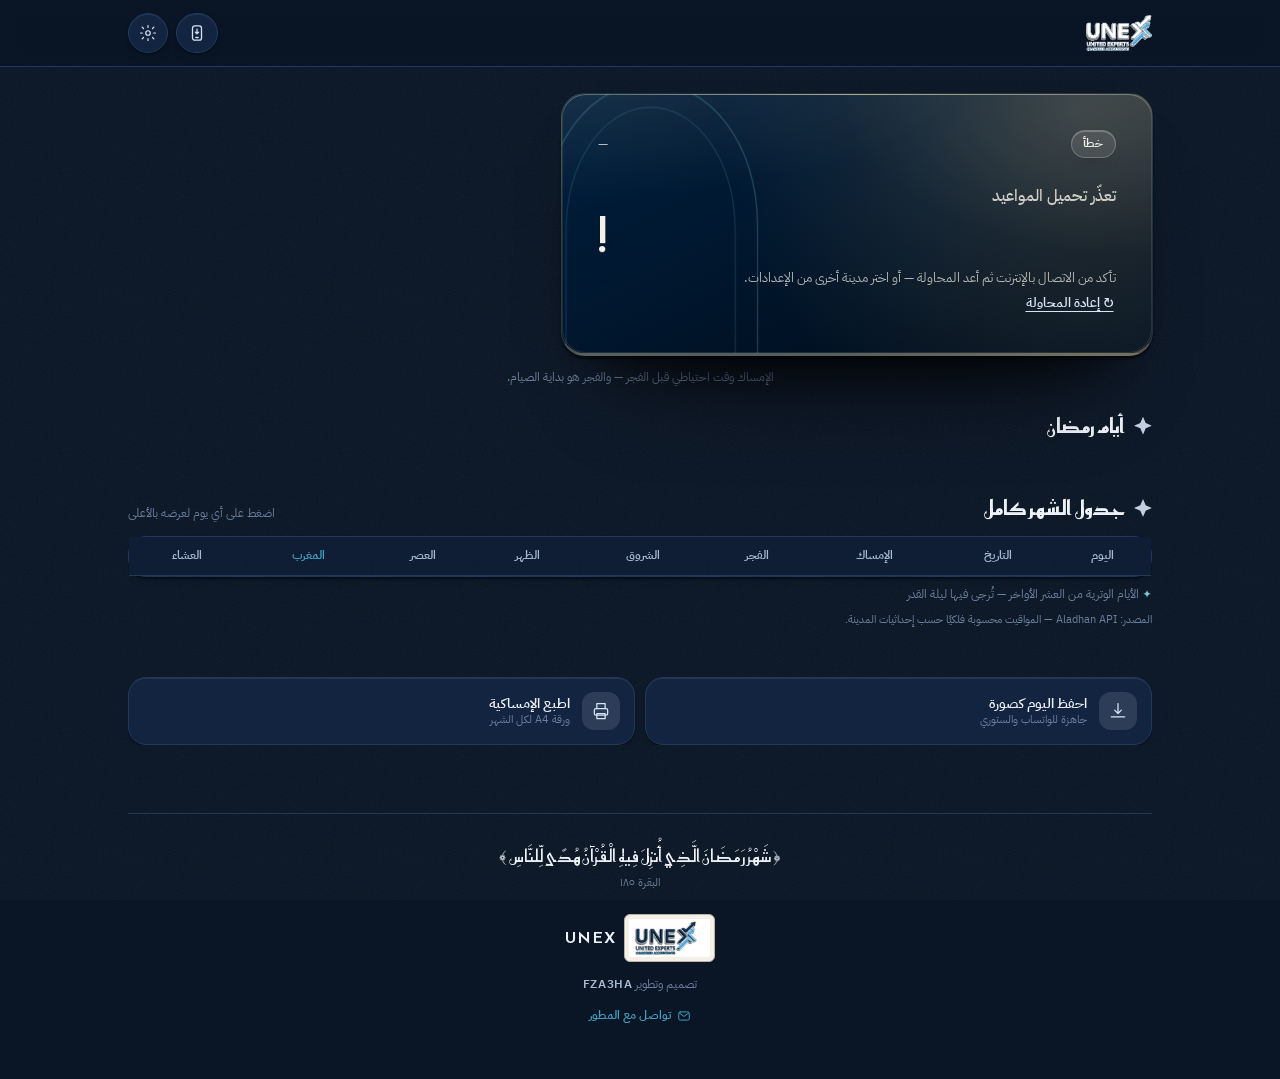
<file: index.html>
<!doctype html><html lang="ar" dir="rtl" data-theme="night"><head><meta charset="utf-8" /><meta name="viewport" content="width=device-width, initial-scale=1, viewport-fit=cover" /><title>إمساكية رمضان ١٤٤٨هـ — UNEX</title><meta name="description" content="إمساكية رمضان ١٤٤٨هـ من UNEX (الخبراء المتحدون) — مواقيت الصلاة والإمساك والإفطار وعدّاد الصيام." /><meta name="theme-color" content="#000F1F" /><meta property="og:title" content="إمساكية رمضان ١٤٤٨هـ — UNEX" /><meta property="og:description" content="إمساكية رمضان ١٤٤٨هـ — مواقيت الصلاة والإمساك والإفطار." /><meta property="og:type" content="website" /><link rel="icon" href="assets/img/icon.png?v=16" /><link rel="apple-touch-icon" href="assets/img/icon.png?v=16" /><link rel="preload" as="image" href="assets/img/qr.png" /><link rel="manifest" href="manifest.webmanifest" /><link rel="preconnect" href="https://fonts.googleapis.com" /><link rel="preconnect" href="https://fonts.gstatic.com" crossorigin /><link href="https://fonts.googleapis.com/css2?family=Reem+Kufi:wght@400;500;600;700&family=IBM+Plex+Sans+Arabic:wght@300;400;500;600;700&display=swap" rel="stylesheet" /><link rel="stylesheet" href="assets/css/style.css?v=16" /><style id="brand-override">:root{--solid:#002040;--solid-deep:#000F1F;--solid-text:#F5F1E8;--hero-a:#002040;--hero-b:#000F1F;--hero-text:#F5F1E8}.brand-logo,.brand-logo html[data-theme=night],html[data-theme=night] .brand-logo{width:auto;height:36px;border-radius:0;background:transparent;border:none;box-shadow:none;overflow:visible;padding:0;flex:none}.brand-logo img{width:auto;height:100%;object-fit:contain;background:transparent;border:none}.foot-brand img{width:auto;height:48px;border-radius:6px;background:#ffffff;border:1px solid var(--line);object-fit:contain;padding:4px}.brand-txt{display:none}html[data-theme="night"]{--paper:#0A1525;--paper-2:#0F1E35;--card:#132440;--ink:#EEF2F8;--ink-2:#A8B8D0;--ink-3:#6B7F9E;--line:#1E3A5F;--line-2:#162D4D;--brand:#D8E4F5;--brand-deep:#0A1525;--accent:#40A0C0;--solid:#D8E4F5;--solid-deep:#B8CCE8;--solid-text:#0A1525;--hero-a:#002040;--hero-b:#000F1F}@media print{.ps-brand img{background:#0A1F3D;padding:4px;border-color:#0A1F3D}}</style></head><body><svg class="sprite" aria-hidden="true" focusable="false"><defs><symbol id="i-cup" viewBox="0 0 24 24"><path d="M4 8h13v6a5 5 0 0 1-5 5H9a5 5 0 0 1-5-5V8Z"/><path d="M17 9h1.5a2.5 2.5 0 0 1 0 5H17"/><path d="M6 21h10"/></symbol><symbol id="i-fajr" viewBox="0 0 24 24"><path d="M3 18h18"/><path d="M7 18a5 5 0 0 1 10 0"/><path d="M12 4v3M5.6 7.6l2 2M18.4 7.6l-2 2"/></symbol><symbol id="i-sunrise" viewBox="0 0 24 24"><path d="M3 19h18"/><path d="M8 19a4 4 0 0 1 8 0"/><path d="M12 3v4m0 0-2-2m2 2 2-2"/><path d="M4.5 9.5 6 11m13.5-1.5L18 11"/></symbol><symbol id="i-sun" viewBox="0 0 24 24"><circle cx="12" cy="12" r="4"/><path d="M12 2v2m0 16v2M2 12h2m16 0h2M4.9 4.9l1.4 1.4m11.4 11.4 1.4 1.4M4.9 19.1l1.4-1.4M17.7 6.3l1.4-1.4"/></symbol><symbol id="i-asr" viewBox="0 0 24 24"><circle cx="10" cy="11" r="4"/><path d="M10 2v2m0 14v2M2 11h2m12 0h2M4.2 5.2l1.4 1.4m8.8 8.8 1.4 1.4M4.2 16.8l1.4-1.4m8.8-8.8 1.4-1.4"/><path d="M14 21h7"/></symbol><symbol id="i-sunset" viewBox="0 0 24 24"><path d="M3 19h18"/><path d="M8 19a4 4 0 0 1 8 0"/><path d="M12 10V5m0 5-2-2m2 2 2-2"/><path d="M4.5 13.5 6 12m13.5 1.5L18 12"/></symbol><symbol id="i-moon" viewBox="0 0 24 24"><path d="M20 14.2A8 8 0 0 1 9.8 4 8.2 8.2 0 1 0 20 14.2Z"/><path d="M16 5.5 17 3l1 2.5L20.5 6 18 7l-1 2.5L16 7l-2.5-1Z"/></symbol><symbol id="i-pin" viewBox="0 0 24 24"><path d="M12 21s7-5.7 7-11a7 7 0 1 0-14 0c0 5.3 7 11 7 11Z"/><circle cx="12" cy="10" r="2.6"/></symbol><symbol id="i-bell" viewBox="0 0 24 24"><path d="M18 16v-5a6 6 0 1 0-12 0v5l-1.5 2h15L18 16Z"/><path d="M10 20a2 2 0 0 0 4 0"/></symbol><symbol id="i-bell-off" viewBox="0 0 24 24"><path d="M18 16v-5a6 6 0 0 0-9.2-5.1M6 9.5V11v5l-1.5 2h13"/><path d="M10 20a2 2 0 0 0 4 0"/><path d="M3 3l18 18"/></symbol><symbol id="i-moon-o" viewBox="0 0 24 24"><path d="M20 14.2A8 8 0 0 1 9.8 4 8.2 8.2 0 1 0 20 14.2Z"/></symbol><symbol id="i-sun-o" viewBox="0 0 24 24"><circle cx="12" cy="12" r="4"/><path d="M12 2v2m0 16v2M2 12h2m16 0h2M4.9 4.9l1.4 1.4m11.4 11.4 1.4 1.4M4.9 19.1l1.4-1.4M17.7 6.3l1.4-1.4"/></symbol><symbol id="i-share" viewBox="0 0 24 24"><path d="M12 16V4m0 0L8 8m4-4 4 4"/><path d="M5 14v5a1 1 0 0 0 1 1h12a1 1 0 0 0 1-1v-5"/></symbol><symbol id="i-print" viewBox="0 0 24 24"><path d="M7 9V3h10v6"/><rect x="4" y="9" width="16" height="8" rx="2"/><path d="M7 15h10v6H7z"/></symbol><symbol id="i-download" viewBox="0 0 24 24"><path d="M12 3v12m0 0-4-4m4 4 4-4"/><path d="M4 19h16"/></symbol><symbol id="i-search" viewBox="0 0 24 24"><circle cx="11" cy="11" r="7"/><path d="m16.5 16.5 4 4"/></symbol><symbol id="i-locate" viewBox="0 0 24 24"><circle cx="12" cy="12" r="7"/><circle cx="12" cy="12" r="2.4"/><path d="M12 2v3m0 14v3M2 12h3m14 0h3"/></symbol><symbol id="i-close" viewBox="0 0 24 24"><path d="M6 6l12 12M18 6 6 18"/></symbol><symbol id="i-star8" viewBox="0 0 24 24"><path d="M12 2l2.6 4.4L19.5 5l.6 5 4.9.6-3.5 3.9 3.5 3.9-4.9.6-.6 5-4.9-1.4L12 22l-2.6-4.4L4.5 19l-.6-5L-1 13.4"/></symbol><symbol id="i-calendar" viewBox="0 0 24 24"><rect x="3" y="5" width="18" height="16" rx="2"/><path d="M3 10h18M8 3v4m8-4v4"/></symbol><symbol id="i-clock" viewBox="0 0 24 24"><circle cx="12" cy="12" r="9"/><path d="M12 7.5V12l3 2"/></symbol><symbol id="i-wa" viewBox="0 0 24 24"><path d="M20 11.6A8 8 0 0 1 8.2 19L4 20l1.1-4.1A8 8 0 1 1 20 11.6Z"/><path d="M9.2 8.6c0 3.4 2.8 6.2 6.2 6.2l.9-1.8-2.1-1-.8.9a5.3 5.3 0 0 1-2.3-2.3l.9-.8-1-2.1Z"/></symbol><symbol id="i-site" viewBox="0 0 24 24"><circle cx="12" cy="12" r="9"/><path d="M3 12h18M12 3c2.6 2.6 3.9 5.7 3.9 9S14.6 18.4 12 21c-2.6-2.6-3.9-5.7-3.9-9S9.4 5.6 12 3Z"/></symbol><symbol id="i-yt" viewBox="0 0 24 24"><rect x="2.5" y="6" width="19" height="12" rx="3.5"/><path d="M10 9.5l5 2.5-5 2.5V9.5z" style="fill:currentColor;stroke:none"/></symbol><symbol id="i-mail" viewBox="0 0 24 24"><rect x="3" y="5" width="18" height="14" rx="2.6"/><path d="m4.2 7 7.8 5.8L19.8 7"/></symbol><symbol id="i-fb" viewBox="0 0 24 24"><path d="M14 8h2.5V5H14a3.5 3.5 0 0 0-3.5 3.5V11H8v3h2.5v6H14v-6h2.4l.5-3H14V8.6c0-.4.2-.6.6-.6Z"/></symbol><symbol id="i-ig" viewBox="0 0 24 24"><rect x="3.5" y="3.5" width="17" height="17" rx="5"/><circle cx="12" cy="12" r="3.8"/><circle cx="17.2" cy="6.8" r=".8"/></symbol><symbol id="i-tt" viewBox="0 0 24 24"><path d="M14 4v10.4a3.4 3.4 0 1 1-3.4-3.4"/><path d="M14 4c.3 2.4 2 4.1 4.4 4.3"/></symbol><symbol id="i-gear" viewBox="0 0 24 24"><circle cx="12" cy="12" r="3" fill="none" stroke="currentColor" stroke-width="1.6"/><path d="M12 2v2.5M12 19.5V22M4.2 4.2l1.8 1.8M18 18l1.8 1.8M2 12h2.5M19.5 12H22M4.2 19.8l1.8-1.8M18 6l1.8-1.8" stroke="currentColor" stroke-width="1.6" stroke-linecap="round"/></symbol><symbol id="i-install" viewBox="0 0 24 24"><rect x="6" y="2.5" width="12" height="19" rx="3"/><path d="M12 7v6m0 0-2.2-2.2M12 13l2.2-2.2"/><path d="M10.5 18h3"/></symbol><symbol id="i-stop" viewBox="0 0 24 24"><rect x="6.5" y="6.5" width="11" height="11" rx="2.4"/></symbol><symbol id="i-sparkle" viewBox="0 0 24 24"><path d="M12 3l1.8 5.2L19 10l-5.2 1.8L12 17l-1.8-5.2L5 10l5.2-1.8L12 3Z"/><path d="M18.5 15.5l.9 2.1 2.1.9-2.1.9-.9 2.1-.9-2.1-2.1-.9 2.1-.9.9-2.1Z"/></symbol><symbol id="i-volume" viewBox="0 0 24 24"><path d="M4 9.5v5h3l4 3.5v-12L7 9.5H4Z"/><path d="M15 8.5a5 5 0 0 1 0 7M17.5 6a8.5 8.5 0 0 1 0 12"/></symbol><symbol id="i-mic" viewBox="0 0 24 24"><rect x="9" y="2.5" width="6" height="11" rx="3"/><path d="M5.5 11.5a6.5 6.5 0 0 0 13 0M12 18v3.5M9 21.5h6"/></symbol><symbol id="i-check" viewBox="0 0 24 24"><path d="m4.5 12.5 5 5 10-11"/></symbol><symbol id="i-moon-star" viewBox="0 0 24 24"><path d="M17.5 15.2A7 7 0 0 1 8.8 6.5 7 7 0 1 0 17.5 15.2Z"/><path d="M16 4.6l.8 2.1 2.1.8-2.1.8L16 10.4l-.8-2.1-2.1-.8 2.1-.8L16 4.6Z"/></symbol><symbol id="i-chev" viewBox="0 0 24 24"><path d="m15 5-7 7 7 7"/></symbol></defs></svg><header class="topbar"><div class="wrap topbar-in"><a class="brand" href="./" aria-label="الرئيسية"><span class="brand-logo"><img src="assets/img/logo.png" alt="" width="48" height="48" /></span><span class="brand-txt"><strong id="brandName">FZA3HA</strong><em id="brandTag">إمساكية رمضان ١٤٤٨</em></span></a><div class="topbar-actions"><button class="ipill" id="installTop" type="button" title="تنزيل التطبيق" aria-label="تنزيل التطبيق" hidden><svg class="i"><use href="#i-install" /></svg><span class="ipill-txt">تنزيل التطبيق</span></button><button class="icobtn" id="setBtn" type="button" title="الإعدادات" aria-label="الإعدادات" aria-haspopup="dialog" aria-controls="setModal"><svg class="i"><use href="#i-gear" /></svg></button></div></div></header><main class="wrap" id="main"><section class="hero" id="today" aria-labelledby="heroLabel" data-tilt="3"><div class="hero-deco" aria-hidden="true"><svg viewBox="0 0 240 340" fill="none" stroke="currentColor" stroke-width="1.2"><path d="M24 340V168C24 94 67 40 120 40s96 54 96 128v172" /><path d="M44 340V174c0-64 34-112 76-112s76 48 76 112v166" opacity=".6" /><path d="M120 40V12M108 18l12-6 12 6" opacity=".8" /></svg></div><div class="hero-head"><span class="hero-pill" id="heroPill">اليوم</span><time class="hero-date" id="heroDate">—</time></div><div class="hero-body"><p class="hero-label" id="heroLabel">جاري تحميل المواعيد…</p><p class="hero-clock" id="heroClock" dir="ltr">--:--:--</p><p class="hero-sub" id="heroSub"></p></div><div class="daybar" id="dayBar" hidden><div class="daybar-line"><span class="daybar-fill" id="barFill"></span><span class="daybar-dot" id="barDot"></span><div class="daybar-ticks" id="barTicks"></div></div><div class="daybar-labels" id="barLabels"></div></div></section><section class="tiles" id="tiles" aria-label="مواعيد الصلاة"></section><p class="tiles-note" id="tilesNote">الإمساك وقت احتياطي قبل الفجر — والفجر هو بداية الصيام.</p><section class="block" id="stripSec" aria-labelledby="stripTitle"><div class="sec-head"><h2 id="stripTitle">أيام رمضان</h2><span class="hint" id="stripDays"></span><button class="linkbtn" id="todayBtn" type="button" hidden>↩ رجوع لليوم</button></div><div class="strip" id="strip" role="tablist" aria-label="اختيار اليوم"></div></section><section class="ten" id="tenNights" hidden aria-labelledby="tenTitle"><div class="ten-glow" aria-hidden="true"></div><div class="ten-head"><span class="ten-badge"><svg class="i"><use href="#i-moon-star" /></svg></span><h2 id="tenTitle">العشر الأواخر</h2><span class="ten-tag">ليلة القدر</span></div><p class="ten-sub" id="tenSub">اغتنم العشر الأواخر — والتمس ليلة القدر في الليالي الوترية</p><div class="ten-nights" id="tenNightsList"></div></section><section class="block" id="monthSec" aria-labelledby="monthTitle"><div class="sec-head"><h2 id="monthTitle">جدول الشهر كامل</h2><span class="hint" id="monthHint">اضغط على أي يوم لعرضه بالأعلى</span></div><div class="tablewrap"><table class="month"><thead><tr><th scope="col">اليوم</th><th scope="col">التاريخ</th><th scope="col">الإمساك</th><th scope="col">الفجر</th><th scope="col" class="opt">الشروق</th><th scope="col" class="opt">الظهر</th><th scope="col" class="opt">العصر</th><th scope="col" class="now">المغرب</th><th scope="col" class="opt">العشاء</th></tr></thead><tbody id="monthBody"></tbody></table></div><p class="table-note"><span>✦</span> الأيام الوترية من العشر الأواخر — تُرجى فيها ليلة القدر</p><p class="table-note table-src" id="tableSource">المصدر: Aladhan API — المواقيت محسوبة فلكيًا حسب إحداثيات المدينة.</p></section><section class="eid" id="eidSec" hidden data-tilt="2.5" role="button" tabindex="0" aria-label="بطاقة العيد — اضغط للاحتفال"><div class="eid-glow" aria-hidden="true"></div><div class="eid-mark" aria-hidden="true">☾</div><span class="eid-badge">تاريخ تقديري</span><h2>عيد الفطر المبارك</h2><p class="eid-sub">تقبّل الله منا ومنكم صالح الأعمال</p><p class="eid-time">صلاة العيد <b id="eidTime">—</b><small id="eidDate">—</small></p><p class="eid-note" id="eidNote">الموعد تقديري بالحساب الفلكي حتى يُعلن رسميًا برؤية الهلال.</p><span class="eid-hint"><svg class="i"><use href="#i-sparkle" /></svg> اضغط للاحتفال</span></section><section class="tools"><button class="tool" id="shareBtn" type="button" data-tilt="4"><svg class="i"><use href="#i-download" /></svg><span><b>احفظ اليوم كصورة</b><small>جاهزة للواتساب والستوري</small></span></button><button class="tool" id="printBtn" type="button" data-tilt="4"><svg class="i"><use href="#i-print" /></svg><span><b>اطبع الإمساكية</b><small>ورقة A4 لكل الشهر</small></span></button></section><footer class="foot"><p class="verse" id="verse">﴿ شَهْرُ رَمَضَانَ الَّذِي أُنزِلَ فِيهِ الْقُرْآنُ هُدًى لِّلنَّاسِ ﴾</p><p class="verse-ref" id="verseRef">البقرة ١٨٥</p><div class="foot-links" id="footLinks"></div><p class="foot-brand"><img src="assets/img/logo-circle.png" alt="" width="26" height="26" /><span id="footBrand">FZA3HA</span></p><p class="foot-credit" id="footCredit"></p></footer></main><div class="modal" id="cityModal" hidden><div class="modal-card" role="dialog" aria-modal="true" aria-labelledby="cityTitle"><div class="modal-head"><h3 id="cityTitle">اختر المدينة</h3><button class="icobtn" id="cityClose" type="button" aria-label="إغلاق"><svg class="i"><use href="#i-close" /></svg></button></div><div class="searchbox"><svg class="i"><use href="#i-search" /></svg><input id="citySearch" type="search" placeholder="ابحث بالعربي أو الإنجليزي…" autocomplete="off" /></div><button class="geo" id="geoBtn" type="button"><svg class="i"><use href="#i-locate" /></svg> استخدم موقعي الحالي</button><div class="citylist" id="cityList"></div></div></div><div class="modal" id="setModal" hidden><div class="modal-card set-card" role="dialog" aria-modal="true" aria-labelledby="setTitle"><div class="modal-head"><h3 id="setTitle">الإعدادات</h3><button class="icobtn" id="setClose" type="button" aria-label="إغلاق"><svg class="i"><use href="#i-close" /></svg></button></div><div class="set-body"><section class="set-sec"><h4>المنطقة والمواعيد</h4><button class="set-row set-link" id="setCity" type="button"><svg class="i"><use href="#i-pin" /></svg><span class="set-label"><b>المدينة</b><small id="setCityName">القاهرة</small></span><svg class="i set-go"><use href="#i-chev" /></svg></button><button class="set-row set-link" id="setGeo" type="button"><svg class="i"><use href="#i-locate" /></svg><span class="set-label"><b>استخدم موقعي الحالي</b><small id="setGeoState">لتحديد المدينة تلقائياً</small></span><svg class="i set-go"><use href="#i-chev" /></svg></button></section><section class="set-sec" id="setSourceSec"><h4>مصدر المواقيت وطريقة الحساب</h4><div class="set-row"><svg class="i"><use href="#i-calendar" /></svg><span class="set-label"><b id="setMethod">طريقة الحساب</b><small id="setSource">Aladhan API</small></span></div><p class="set-note" id="setSourceNote">المواقيت محسوبة فلكيًا حسب إحداثيات المدينة وطريقة الحساب الرسمية للدولة.</p><p class="set-note" id="setImsakNote">الإمساك وقت احتياطي قبل الفجر — والفجر هو بداية الصيام.</p></section><section class="set-sec" id="setNotifSec"><h4>الإشعارات</h4><div class="set-row"><svg class="i"><use href="#i-bell" /></svg><span class="set-label"><b>تنبيهات الإمساك والمغرب</b><small id="setNotifState">غير مفعّلة</small></span><button class="switch" id="setNotif" type="button" role="switch" aria-checked="false" aria-label="تفعيل الإشعارات"><i></i></button></div><button class="set-test" id="setNotifTest" type="button"><svg class="i"><use href="#i-bell" /></svg><span>إرسال إشعار تجريبي</span></button><p class="set-note">الإشعارات تعمل والتطبيق مفتوح أو في تبويب خلفي. المتصفح لا يسمح بها بعد إغلاق التطبيق تمامًا.</p></section><section class="set-sec" id="setAdhanSec"><h4>الأذان</h4><div class="set-row"><svg class="i"><use href="#i-volume" /></svg><span class="set-label"><b>تشغيل الأذان</b><small>يذيع وقت دخول الصلاة والموقع مفتوح</small></span><button class="switch" id="setAdhan" type="button" role="switch" aria-checked="false" aria-label="تفعيل الأذان"><i></i></button></div><div class="set-picks" id="setPrayerPicks" aria-label="الصلوات التي يُشغَّل لها الأذان"><button type="button" data-p="fajr">الفجر</button><button type="button" data-p="dhuhr">الظهر</button><button type="button" data-p="asr">العصر</button><button type="button" data-p="maghrib">المغرب</button><button type="button" data-p="isha">العشاء</button></div><div class="set-row set-vol"><svg class="i"><use href="#i-volume" /></svg><span class="set-label"><b>مستوى الصوت</b></span><input type="range" id="setVol" min="0" max="100" step="5" value="85" aria-label="مستوى صوت الأذان" /></div><button class="set-test" id="setTest" type="button"><svg class="i"><use href="#i-volume" /></svg><span id="setTestTxt">تجربة صوت الأذان</span></button><button class="set-test" id="setPickAudio" type="button"><svg class="i"><use href="#i-mic" /></svg> اختيار صوت الأذان من جهازي
        </button><input type="file" id="setAudioFile" accept="audio/*,.mp3,.m4a,.ogg,.wav,.aac" hidden /><div class="set-audio"><span id="setAudioName">الصوت الحالي: الافتراضي</span><button class="set-audio-reset" id="setAudioReset" type="button" hidden>استرجاع الافتراضي</button></div></section><section class="set-sec"><h4>العرض</h4><div class="set-row"><svg class="i"><use href="#i-moon-o" /></svg><span class="set-label"><b>الوضع الليلي</b><small>مريح للعين ليلاً</small></span><button class="switch" id="setTheme" type="button" role="switch" aria-checked="false" aria-label="الوضع الليلي"><i></i></button></div><p class="set-note">تُحفظ كل اختياراتك (المدينة، الوضع، الأذان، الإشعارات، اليوم المختار) على جهازك تلقائيًا وتُستعاد عند الزيارة القادمة.</p></section><button class="set-install" id="setInstall" type="button" hidden><svg class="i"><use href="#i-install" /></svg> ثبّت التطبيق على الجهاز
      </button><a class="set-row set-link" id="setDev" href="#" target="_blank" rel="noopener" hidden><svg class="i"><use href="#i-mail" /></svg><span class="set-label"><b>تواصل مع المطور</b><small>لطلب نسخة خاصة بشركتك</small></span><svg class="i set-go"><use href="#i-chev" /></svg></a><p class="set-foot">إمساكية رمضان ١٤٤٨ · <span id="setCredit">FZA3HA</span></p></div></div></div><div class="print-sheet" id="printSheet" aria-hidden="true"></div><canvas class="fx" id="fx" aria-hidden="true"></canvas><div class="toast" id="toast" role="status" aria-live="polite"></div><script src="config.js?v=16"></script><script src="assets/js/cities.js?v=16"></script><script type="module" src="assets/js/app.js?v=16"></script></body></html>
</file>
<file: assets/css/style.css>
:root{--brand-cfg: #1a1b1f;--brand-deep-cfg: #0a0b0d;--accent-cfg: #a97a45;--gold-cfg: #c9b48a;--brand: var(--brand-cfg);--brand-deep: var(--brand-deep-cfg);--accent: var(--accent-cfg);--gold: var(--gold-cfg);--paper: #f4f0e8;--paper-2: #faf7f1;--card: #fffdf8;--ink: #17181b;--ink-2: #54565c;--ink-3: #8b8d92;--line: #e2dbcd;--line-2: #efe9dd;--on-dark: #f6f2e9;--solid: #1a1b1f;--solid-deep: #0a0b0d;--solid-text: #f6f2e9;--hero-a: #24262c;--hero-b: #09090b;--hero-text: #f6f2e9;--brand-soft: color-mix(in srgb, var(--brand) 8%, var(--card));--accent-soft: color-mix(in srgb, var(--accent) 13%, var(--card));--r: 18px;--r-lg: 24px;--wrap: 1080px;--shadow-s: 0 1px 2px rgba(23, 24, 27, .05), 0 10px 24px -22px rgba(23, 24, 27, .5);--shadow-m: 0 24px 50px -42px rgba(23, 24, 27, .8);--edge-hi: inset 0 1px 0 rgba(201, 180, 138, .42);--edge-lo: inset 0 -1px 0 rgba(23, 24, 27, .05);--lift-1: 0 1px 1px rgba(23, 24, 27, .05), 0 6px 14px -12px rgba(23, 24, 27, .45);--lift-2: 0 2px 2px rgba(23, 24, 27, .05), 0 14px 26px -20px rgba(23, 24, 27, .45), 0 34px 56px -48px rgba(23, 24, 27, .5);--lift-3: 0 3px 3px rgba(23, 24, 27, .06), 0 30px 50px -34px rgba(23, 24, 27, .5), 0 70px 100px -78px rgba(23, 24, 27, .55);--font-d: "Reem Kufi", "Segoe UI", system-ui, sans-serif;--font-b: "IBM Plex Sans Arabic", "Segoe UI", Tahoma, system-ui, sans-serif}html[data-theme=night]{--paper: #0e0f11;--paper-2: #141518;--card: #181a1e;--ink: #f4f0e7;--ink-2: #b4b3af;--ink-3: #85868a;--line: #2b2c31;--line-2: #232428;--brand: #e4dfd3;--brand-deep: #0e0f11;--brand-soft: color-mix(in srgb, var(--brand) 13%, var(--card));--accent: #c08a51;--accent-soft: color-mix(in srgb, var(--accent) 20%, var(--card));--solid: #e4dfd3;--solid-deep: #cfc9bb;--solid-text: #111215;--hero-a: #202227;--hero-b: #08090b;--shadow-s: 0 1px 2px rgba(0, 0, 0, .3), 0 10px 24px -20px rgba(0, 0, 0, .8);--shadow-m: 0 30px 60px -40px rgba(0, 0, 0, .9);--edge-hi: inset 0 1px 0 rgba(255, 255, 255, .07);--edge-lo: inset 0 -1px 0 rgba(0, 0, 0, .4);--lift-1: 0 1px 2px rgba(0, 0, 0, .5), 0 8px 16px -14px rgba(0, 0, 0, .9);--lift-2: 0 2px 3px rgba(0, 0, 0, .5), 0 16px 28px -22px rgba(0, 0, 0, .95), 0 36px 60px -50px rgba(0, 0, 0, 1);--lift-3: 0 3px 3px rgba(0, 0, 0, .55), 0 34px 56px -36px rgba(0, 0, 0, .95), 0 80px 110px -80px rgba(0, 0, 0, 1)}*,*:before,*:after{box-sizing:border-box}*{margin:0}html{-webkit-text-size-adjust:100%;scroll-behavior:smooth}body{font-family:var(--font-b);background:var(--paper);color:var(--ink);line-height:1.6;overflow-x:hidden;-webkit-font-smoothing:antialiased;padding-bottom:env(safe-area-inset-bottom)}body:before{content:"";position:fixed;inset:0;z-index:0;pointer-events:none;opacity:.5;background-image:url("data:image/svg+xml,%3Csvg xmlns='http://www.w3.org/2000/svg' width='140' height='140'%3E%3Cfilter id='n'%3E%3CfeTurbulence type='fractalNoise' baseFrequency='.85' numOctaves='3' stitchTiles='stitch'/%3E%3CfeColorMatrix type='saturate' values='0'/%3E%3C/filter%3E%3Crect width='140' height='140' filter='url(%23n)' opacity='.22'/%3E%3C/svg%3E")}html[data-theme=night] body:before{opacity:.28}img{max-width:100%;display:block}button{font:inherit;color:inherit}a{color:var(--brand)}:focus-visible{outline:2px solid var(--accent);outline-offset:3px;border-radius:6px}.sprite{position:absolute;width:0;height:0;overflow:hidden}.i{width:18px;height:18px;flex:none;fill:none;stroke:currentColor;stroke-width:1.7;stroke-linecap:round;stroke-linejoin:round}.wrap{width:100%;max-width:var(--wrap);margin-inline:auto;padding-inline:clamp(14px,3vw,28px);position:relative;z-index:1}.topbar{position:sticky;top:0;z-index:40;background:color-mix(in srgb,var(--paper) 86%,transparent);backdrop-filter:blur(14px) saturate(1.2);-webkit-backdrop-filter:blur(14px) saturate(1.2);border-bottom:1px solid var(--line)}.topbar-in{display:flex;align-items:center;justify-content:space-between;gap:12px;min-height:66px}.brand{display:flex;align-items:center;gap:11px;text-decoration:none;color:inherit;min-width:0}.brand-logo{width:46px;height:46px;border-radius:50%;overflow:hidden;flex:none;border:1px solid var(--line);background:var(--card);box-shadow:0 0 0 4px color-mix(in srgb,var(--paper-2) 70%,transparent),var(--shadow-s)}html[data-theme=night] .brand-logo{background:#f4f0e7;border-color:#b9b3a4}.brand-logo img{width:100%;height:100%;object-fit:cover}.brand-txt{display:flex;flex-direction:column;line-height:1.2;min-width:0}.brand-txt strong{font-family:var(--font-d);font-size:19px;font-weight:700;letter-spacing:.04em}.brand-txt em{font-style:normal;font-size:11.5px;color:var(--ink-2);white-space:nowrap;overflow:hidden;text-overflow:ellipsis}.topbar-actions{display:flex;align-items:center;gap:8px}.ipill{display:inline-flex;align-items:center;gap:0;height:40px;padding:0 11px;border:1px solid var(--line);border-radius:999px;background:var(--card);color:var(--ink);cursor:pointer;box-shadow:var(--edge-hi),var(--lift-1);transition:gap .3s ease,border-color .18s ease,transform .18s ease,box-shadow .18s ease}.ipill .i{color:var(--brand);flex:none}.ipill-txt{display:block;max-width:0;overflow:hidden;font-size:13px;font-weight:700;white-space:nowrap;color:var(--ink);opacity:0;transition:max-width .32s cubic-bezier(.2,.8,.3,1),opacity .18s ease .05s}.ipill:hover,.ipill:focus-visible{gap:8px;padding:0 14px;border-color:var(--brand);transform:translateY(-1px);box-shadow:var(--edge-hi),var(--lift-2)}.ipill:hover .ipill-txt,.ipill:focus-visible .ipill-txt{max-width:170px;opacity:1}.ipill:active{transform:translateY(0) scale(.98)}@media(hover:none){.ipill{gap:7px;padding:0 13px}.ipill .ipill-txt{max-width:170px;opacity:1}}.chip,.icobtn{display:inline-flex;align-items:center;gap:6px;height:40px;padding:0 13px;border:1px solid var(--line);border-radius:999px;background:var(--card);color:var(--ink);cursor:pointer;transition:.18s ease;box-shadow:var(--edge-hi),var(--lift-1)}.chip span{font-size:13.5px;font-weight:600;white-space:nowrap;max-width:120px;overflow:hidden;text-overflow:ellipsis}.chip .i,.icobtn .i{color:var(--brand)}.icobtn{width:40px;padding:0;justify-content:center}.chip:hover,.icobtn:hover{border-color:var(--brand);transform:translateY(-1px)}.icobtn[aria-pressed=true]{background:var(--solid);border-color:var(--solid);color:var(--solid-text)}.icobtn[aria-pressed=true] .i{color:var(--solid-text)}#main{padding-top:clamp(14px,2.4vw,26px);padding-bottom:40px}.hero{position:relative;isolation:isolate;overflow:hidden;border-radius:var(--r-lg);padding:clamp(20px,3.4vw,36px);display:flex;flex-direction:column;color:var(--hero-text);background:radial-gradient(110% 130% at 100% 0%,rgba(201,180,138,.18),transparent 48%),linear-gradient(152deg,var(--hero-a) 0%,var(--hero-b) 78%);box-shadow:inset 0 1px #ffffff0f,var(--lift-3)}.hero:after{content:"";position:absolute;inset:0;border-radius:inherit;pointer-events:none;box-shadow:inset 0 0 0 1px #ffffff1a,inset 0 1px #ffffff29}.hero-deco{position:absolute;z-index:-1;pointer-events:none;left:-7%;bottom:-26%;width:clamp(220px,44%,320px);color:var(--gold);opacity:.26}.hero-deco svg{width:100%;height:auto}.hero:before{content:"";position:absolute;inset-inline:26px;top:0;height:1px;background:linear-gradient(90deg,transparent,rgba(240,212,145,.55),transparent)}.hero-head{display:flex;align-items:center;justify-content:space-between;gap:10px;flex-wrap:wrap}.hero-pill{font-size:11.5px;font-weight:600;letter-spacing:.02em;padding:4px 11px;border-radius:999px;background:#ffffff1a;border:1px solid rgba(255,255,255,.22);color:var(--hero-text)}.hero-date{font-size:12.5px;color:#f6f2e9bd}.hero-body{margin-top:clamp(16px,3vw,26px);flex:1;display:flex;flex-direction:column;justify-content:center}.hero-label{font-size:clamp(14px,1.7vw,16px);color:#f6f2e9cc;font-weight:500}.hero-clock{font-family:var(--font-d);font-weight:500;font-size:clamp(42px,11.5vw,74px);line-height:1.05;letter-spacing:.015em;font-variant-numeric:tabular-nums;margin-top:2px;text-shadow:0 4px 22px rgba(0,0,0,.18)}.hero-clock.is-text{font-size:clamp(30px,7.4vw,46px);letter-spacing:0}.hero-sub{margin-top:8px;font-size:13px;color:#f6f2e9b3}.hero-sub b{color:#fff;font-weight:600}.daybar{margin-top:clamp(18px,3vw,26px)}.daybar-line{position:relative;height:6px;border-radius:999px;background:#ffffff24}.daybar-fill{position:absolute;top:0;right:0;height:100%;width:0%;border-radius:999px;background:linear-gradient(90deg,var(--gold),#efe0c0);transition:width .9s linear}.daybar-dot{position:absolute;top:50%;right:0;width:13px;height:13px;margin-top:-6.5px;transform:translate(50%);border-radius:50%;background:#fffdf6;border:2px solid var(--gold);box-shadow:0 0 0 4px #c9b48a38;transition:right .9s linear}.daybar-ticks{position:absolute;inset:0}.daybar-ticks i{position:absolute;top:50%;width:2px;height:12px;margin-top:-6px;transform:translate(50%);background:#ffffff57;border-radius:2px}.daybar-labels{position:relative;height:22px;margin-top:7px}.daybar-labels span{position:absolute;transform:translate(50%);font-size:10.5px;color:#f6f2e9a8;white-space:nowrap}.daybar-labels span.is-key{color:var(--gold);font-weight:600}.tiles{display:grid;grid-template-columns:repeat(auto-fit,minmax(122px,1fr));gap:9px;margin-top:12px}.tile{position:relative;text-align:center;background:var(--card);border:1px solid var(--line);border-radius:var(--r);padding:13px 8px 12px;box-shadow:0 3px 0 -1px var(--line),var(--edge-hi),var(--lift-1);transition:.2s ease}.tile-ic{width:34px;height:34px;margin:0 auto 6px;display:grid;place-items:center;border-radius:50%;background:var(--brand-soft);color:var(--brand)}.tile-ic .i{width:19px;height:19px}.tile small{display:block;font-size:12px;color:var(--ink-2)}.tile b{display:block;font-size:17px;font-weight:600;font-variant-numeric:tabular-nums;letter-spacing:.01em}.tile.is-past{opacity:.5}.tile.is-next{border-color:var(--solid);box-shadow:0 0 0 3px var(--brand-soft),var(--lift-2);background:var(--brand-soft)}.tile.is-next .tile-ic{background:var(--solid);color:var(--solid-text)}.tile.is-next b{color:var(--brand)}.tile.is-focus{border-color:var(--accent);box-shadow:0 0 0 3px var(--accent-soft),var(--lift-1)}.tile.is-focus b{color:var(--accent)}.tile.is-focus:after{content:none}.tile-info{background:var(--brand-soft);border-color:transparent}.tile-info .tile-ic{background:var(--card)}.tile-info b{font-size:15px}.tiles-note{margin-top:8px;text-align:center;font-size:11.5px;line-height:1.7;color:var(--ink-3)}.tiles-note b{color:var(--accent);font-weight:600}.block{margin-top:clamp(22px,3.4vw,34px)}.sec-head{display:flex;align-items:baseline;justify-content:space-between;gap:12px;margin-bottom:12px;flex-wrap:wrap}.sec-head h2{font-family:var(--font-d);font-size:clamp(17px,2.2vw,20px);font-weight:600;display:flex;align-items:center;gap:9px}.sec-head h2:before{content:"";width:18px;height:18px;flex:none;border-radius:5px;background:var(--brand);opacity:.9;clip-path:polygon(50% 0,65% 35%,100% 50%,65% 65%,50% 100%,35% 65%,0 50%,35% 35%)}.hint{font-size:12px;color:var(--ink-3)}.linkbtn{border:0;background:none;color:var(--brand);font-size:12.5px;font-weight:600;cursor:pointer;padding:4px 2px;text-decoration:underline;text-underline-offset:4px}.strip{display:flex;gap:8px;overflow-x:auto;padding:4px 2px 12px;scroll-snap-type:x proximity;scrollbar-width:thin;-webkit-overflow-scrolling:touch}.strip::-webkit-scrollbar{height:6px}.strip::-webkit-scrollbar-thumb{background:var(--line);border-radius:99px}.daychip{position:relative;flex:0 0 auto;width:54px;padding:9px 0 8px;display:flex;flex-direction:column;align-items:center;gap:1px;background:var(--card);border:1px solid var(--line);border-radius:14px;cursor:pointer;scroll-snap-align:center;transition:.16s ease;box-shadow:var(--edge-hi),var(--lift-1)}.daychip b{font-family:var(--font-d);font-size:19px;font-weight:600;line-height:1.2}.daychip small{font-size:9.5px;color:var(--ink-3)}.daychip:hover{border-color:var(--brand);transform:translateY(-2px)}.daychip[aria-selected=true]{background:var(--solid);border-color:var(--solid);color:var(--solid-text);box-shadow:inset 0 1px #ffffff2e,0 12px 22px -16px #000000b3,0 2px #0000002e}.daychip[aria-selected=true] small{color:color-mix(in srgb,var(--solid-text) 65%,transparent)}.daychip.is-today:not([aria-selected=true]){border-color:var(--accent);box-shadow:inset 0 0 0 1px var(--accent),var(--lift-1)}.daychip.is-today:not([aria-selected=true]) b{color:var(--accent)}.daychip.late:after{content:"✦";position:absolute;top:3px;inset-inline-end:5px;font-size:8px;color:var(--gold);line-height:1}.tablewrap{overflow:visible;border:1px solid var(--line);border-radius:var(--r);background:var(--card);box-shadow:var(--lift-2)}table.month{width:100%;border-collapse:separate;border-spacing:0;font-size:13px}table.month thead th{position:sticky;top:65px;z-index:5;background:var(--paper-2);color:var(--ink-2);font-size:11.5px;font-weight:600;text-align:center;padding:10px 6px;border-bottom:1px solid var(--line);white-space:nowrap}table.month thead th.now{color:var(--accent)}table.month tbody td{padding:8px 6px;text-align:center;border-bottom:1px solid var(--line-2);white-space:nowrap}table.month tbody tr:last-child td{border-bottom:0}table.month td.day{font-family:var(--font-d);font-size:15px;font-weight:600}table.month td.date{color:var(--ink-2);font-size:12px}table.month td.date em{font-style:normal;display:block;font-size:10px;color:var(--ink-3)}table.month td.t{font-variant-numeric:tabular-nums;font-weight:500}table.month td.t.key{color:var(--accent);font-weight:700}table.month tbody tr{cursor:pointer;transition:background .14s}table.month tbody tr:hover,table.month tbody tr.is-selected{background:var(--brand-soft)}table.month tbody tr.is-selected td.day{color:var(--brand)}tr.is-selected.is-today td.day,tr.is-today td.day{color:inherit}table.month tbody tr.is-today,table.month tbody tr.is-today:hover{background:var(--solid);color:var(--solid-text)}table.month tbody tr.is-today td.date,table.month tbody tr.is-today td.date em{color:color-mix(in srgb,var(--solid-text) 72%,transparent)}table.month tbody tr.is-today td.t.key{color:var(--gold)}table.month tbody tr.is-today td.day:after{content:"اليوم";display:inline-block;margin-inline-start:6px;font-family:var(--font-b);font-size:9px;font-weight:700;padding:1px 6px;border-radius:99px;background:#ffffff2e;vertical-align:middle}.late-mark{color:var(--accent);font-size:9px;margin-inline-start:3px;vertical-align:super}tr.is-today .late-mark{color:var(--gold)}.table-note{margin-top:9px;font-size:11.5px;color:var(--ink-3)}.table-note span{color:var(--gold)}.eid{margin-top:clamp(22px,3.4vw,34px);position:relative;overflow:hidden;text-align:center;padding:clamp(26px,4vw,40px) 20px;border-radius:var(--r-lg);border:1px solid var(--line);background:radial-gradient(100% 120% at 50% 0%,var(--accent-soft),transparent 60%),var(--card);box-shadow:var(--lift-2)}.eid-mark{font-size:34px;color:var(--accent);line-height:1}.eid h2{font-family:var(--font-d);font-size:clamp(22px,3.6vw,30px);margin-top:4px}.eid-sub{color:var(--ink-2);font-size:14px;margin-top:4px}.eid-time{margin-top:16px;font-size:15px}.eid-time b{font-family:var(--font-d);font-size:22px;color:var(--accent)}.eid-time small{display:block;font-size:11px;color:var(--ink-3);margin-top:3px}.eid-badge{display:inline-block;margin-bottom:8px;padding:3px 12px;border-radius:999px;font-size:10px;font-weight:700;letter-spacing:.02em;color:var(--accent);background:var(--accent-soft);border:1px solid color-mix(in srgb,var(--accent) 45%,var(--line))}.eid-note{max-width:46ch;margin:10px auto 0;font-size:11px;line-height:1.75;color:var(--ink-3)}.eid[data-estimated=false] .eid-badge{display:none}.tools{display:grid;grid-template-columns:repeat(auto-fit,minmax(200px,1fr));gap:10px;margin-top:clamp(22px,3.4vw,34px)}.tool{display:flex;align-items:center;gap:12px;text-align:start;padding:14px;background:var(--card);border:1px solid var(--line);border-radius:var(--r);cursor:pointer;box-shadow:var(--edge-hi),var(--lift-1);transition:.18s ease}.tool:hover{border-color:var(--brand);box-shadow:var(--lift-2)}.tool>.i{width:38px;height:38px;padding:9px;border-radius:12px;background:var(--brand-soft);color:var(--brand);stroke-width:1.5}.tool span{display:flex;flex-direction:column;line-height:1.3}.tool b{font-size:13.5px;font-weight:600}.tool small{font-size:11px;color:var(--ink-3)}.tool[aria-pressed=true]{border-color:var(--solid);background:var(--brand-soft)}.tool[aria-pressed=true]>.i{background:var(--solid);color:var(--solid-text)}.tool[aria-pressed=true] small{color:var(--brand);font-weight:600}.foot{margin-top:clamp(30px,5vw,54px);padding-top:26px;border-top:1px solid var(--line);text-align:center}.verse{font-family:var(--font-d);font-size:clamp(14px,2vw,17px);color:var(--ink);line-height:1.9}.verse-ref{font-size:11px;color:var(--ink-3);margin-top:2px}.foot-links{display:flex;justify-content:center;flex-wrap:wrap;gap:8px;margin-top:18px}.foot-links a{display:inline-flex;align-items:center;gap:7px;font-size:12.5px;font-weight:500;text-decoration:none;padding:8px 14px;border-radius:999px;background:var(--paper-2);border:1px solid var(--line);color:var(--ink-2);transition:.18s}.foot-links a:hover{color:var(--brand);border-color:var(--brand)}.foot-links .i{width:15px;height:15px}.foot-brand{display:flex;align-items:center;justify-content:center;gap:8px;margin-top:22px;font-family:var(--font-d);font-weight:600;letter-spacing:.06em}.foot-brand img{width:26px;height:26px;border-radius:50%;border:1px solid var(--line)}html[data-theme=night] .foot-brand img{background:#f4f0e7;border-color:#b9b3a4}.foot-logo-wrap{margin:14px 0 6px;text-align:center}.foot-logo{width:96px;height:96px;border-radius:50%;object-fit:cover;border:2px solid var(--line);box-shadow:var(--shadow-s)}.foot-credit{margin-top:12px;padding-bottom:12px;font-size:12px;color:var(--ink-3);display:flex;flex-direction:column;align-items:center;gap:8px;line-height:1.8}.foot-credit b{color:var(--ink-2);font-weight:600;letter-spacing:.05em}.foot-credit .contact{display:inline-flex;align-items:center;gap:6px;font-size:12.5px;font-weight:600;color:var(--brand);text-decoration:none;border:1px solid var(--line);background:var(--paper-2);padding:6px 16px;border-radius:999px;transition:.18s}.foot-credit .contact:hover{border-color:var(--solid);background:var(--solid);color:var(--solid-text);transform:translateY(-1px)}.foot-credit .dev{display:inline-flex;align-items:center;gap:6px;margin-top:2px;font-size:12px;font-weight:600;color:var(--accent);text-decoration:none;transition:.18s}.foot-credit .dev .i{width:14px;height:14px}.foot-credit .dev:hover{text-decoration:underline;text-underline-offset:4px}.modal{position:fixed;inset:0;z-index:100;display:grid;place-items:end center;background:#0a0a0c8c;backdrop-filter:blur(5px);-webkit-backdrop-filter:blur(5px);animation:fade .2s ease}.modal[hidden]{display:none}[hidden]{display:none!important}.modal-card{width:min(470px,100%);max-height:84vh;display:flex;flex-direction:column;background:var(--card);color:var(--ink);border-radius:22px 22px 0 0;padding:16px 16px calc(16px + env(safe-area-inset-bottom));box-shadow:0 -30px 60px -30px #0006;animation:sheet .28s cubic-bezier(.2,.8,.3,1)}.modal-head{display:flex;align-items:center;justify-content:space-between}.modal-head h3{font-family:var(--font-d);font-size:18px;font-weight:600}.searchbox{display:flex;align-items:center;gap:8px;margin-top:12px;padding:0 12px;border:1px solid var(--line);border-radius:999px;background:var(--paper-2)}.searchbox .i{color:var(--ink-3)}.searchbox input{flex:1;border:0;background:none;padding:11px 0;font:inherit;font-size:14px;color:var(--ink);outline:none}.geo{display:flex;align-items:center;justify-content:center;gap:8px;margin-top:10px;padding:10px;width:100%;border:1px dashed var(--line);border-radius:12px;background:none;color:var(--brand);font-size:13px;font-weight:600;cursor:pointer}.geo:hover{background:var(--brand-soft);border-style:solid}.citylist{margin-top:10px;overflow-y:auto;display:grid;grid-template-columns:1fr 1fr;gap:6px;padding-bottom:4px}.citylist button{text-align:start;padding:10px 12px;border-radius:11px;border:1px solid transparent;background:var(--paper-2);cursor:pointer;font-size:13px;transition:.15s;display:flex;align-items:center;justify-content:space-between;gap:6px}.citylist button small{font-size:10px;color:var(--ink-3)}.citylist button:hover{border-color:var(--brand);color:var(--brand)}.citylist button.active{background:var(--solid);color:var(--solid-text);border-color:var(--solid)}.citylist button.active small{color:color-mix(in srgb,var(--solid-text) 65%,transparent)}.citylist .empty{grid-column:1 / -1;text-align:center;color:var(--ink-3);font-size:13px;padding:18px 0}@keyframes fade{0%{opacity:0}}@keyframes sheet{0%{transform:translateY(40px);opacity:.6}}.toast{position:fixed;z-index:200;inset-inline:16px;bottom:22px;margin-inline:auto;width:fit-content;max-width:min(420px,calc(100% - 32px));padding:11px 18px;border-radius:999px;background:var(--solid);color:var(--solid-text);font-size:13px;text-align:center;box-shadow:0 20px 40px -20px #0009;opacity:0;transform:translateY(16px);pointer-events:none;transition:.3s cubic-bezier(.2,.8,.3,1)}.toast.show{opacity:1;transform:none}.print-sheet{display:none}@media(min-width:900px){#main{display:grid;grid-template-columns:repeat(12,1fr);gap:14px;align-items:stretch}.hero{grid-column:span 7}.tiles{grid-column:span 5;grid-template-columns:repeat(2,1fr);grid-auto-rows:1fr;margin-top:0}.tiles .tile{display:flex;flex-direction:column;align-items:center;justify-content:center;gap:1px}.tiles .tile:last-child:nth-child(odd){grid-column:span 2}.tiles-note{grid-column:1 / -1;margin-top:-2px}.block,.eid,.tools,.foot,.print-sheet,.ten{grid-column:1 / -1}.block{margin-top:8px}.hero-clock{font-size:clamp(56px,6vw,78px)}.daychip{width:62px}}@media(min-width:760px){table.month{font-size:14px}table.month tbody td{padding:9px 8px}}@media(max-width:640px){.brand-txt em{display:none}.chip span{max-width:84px}.citylist{grid-template-columns:1fr}.daybar-labels span:not(.is-key){display:none}table.month td.date em{display:none}.hero-pill{font-size:10.5px}}@media(max-width:380px){.topbar .wrap{gap:6px}.topbar-actions{gap:4px}.topbar-actions .icobtn{display:inline-flex;width:32px;height:32px;border-radius:10px}.icobtn .i{width:16px;height:16px}.brand-txt strong{font-size:14px}.brand-logo{width:32px;height:32px}}@media(max-width:420px){.wrap{padding:0 12px}.topbar{padding:10px 0}.topbar .wrap{gap:8px}.brand-logo{width:38px;height:38px;box-shadow:0 0 0 3px color-mix(in srgb,var(--paper-2) 70%,transparent)}.brand-txt{min-width:0}.brand-txt strong{font-size:16px;letter-spacing:.02em;white-space:nowrap}.chip{padding:7px 10px;font-size:12px;gap:5px;max-width:46vw}.chip span{overflow:hidden;text-overflow:ellipsis;white-space:nowrap;max-width:70px}.icobtn{width:34px;height:34px}.topbar-actions{gap:5px}.hero{padding:16px 14px;border-radius:20px}.hero-pill{font-size:10px;padding:3px 9px}.hero-date{font-size:11px}.hero-label{font-size:13px}.hero-clock{font-size:clamp(32px,12vw,52px)}.hero-clock.is-text{font-size:clamp(24px,7.2vw,34px)}.hero-sub{font-size:11.5px;line-height:1.6}.daybar-line{margin-inline:16px}.daybar-labels span{font-size:9.5px}.tiles{gap:7px}.tile{padding:10px 6px;border-radius:14px}.tile-ic{width:30px;height:30px;margin-bottom:4px}.tile-ic .i{width:17px;height:17px}.tile small{font-size:11px}.tile b{font-size:15.5px}.tile-info b{font-size:13.5px}.sec-head{gap:8px;margin-bottom:10px}.sec-head h2{font-size:16px;gap:7px}.sec-head h2:before{width:15px;height:15px}.hint{font-size:11px}.daychip{width:48px;padding:6px 4px;border-radius:12px}.daychip b{font-size:15px}.daychip small{font-size:9px}table.month{font-size:11.5px}table.month thead th{font-size:10.5px}table.month tbody td{padding:7px 3px}table.month tbody td.date{font-size:10px}.eid{padding:22px 14px}.eid h2{font-size:24px}.eid-time{font-size:13.5px}.eid-time small{display:block;margin-top:4px}.tool{padding:11px;gap:10px}.tool>.i{width:32px;height:32px;padding:8px}.tool b{font-size:12.5px}.tool small{font-size:10.5px}.foot{padding-top:20px}.foot-brand{font-size:14px}.foot-credit{font-size:11px}.toast{font-size:12px;padding:10px 14px}.modal-card{padding:14px;border-radius:18px}}@media(max-width:340px){.brand-txt strong{font-size:14.5px}.brand-logo{width:34px;height:34px}.chip span{max-width:54px}.hero-clock{font-size:clamp(28px,12vw,44px)}.hero-sub{font-size:11px}.tile b{font-size:14.5px}.daychip{width:44px}.daybar-labels span{font-size:9px}}@media(max-width:899px)and (max-height:700px){.topbar{padding:8px 0}.hero{padding:11px 13px}.hero-body{margin-top:6px}.hero-clock{font-size:clamp(30px,10vw,44px)}.hero-clock.is-text{font-size:clamp(21px,6vw,30px)}.hero-sub{margin-top:5px;font-size:11.5px}.daybar{margin-top:10px}.daybar-labels{height:16px;margin-top:4px}.tiles{grid-template-columns:repeat(4,1fr);gap:6px;margin-top:8px}.tile{padding:7px 4px;border-radius:12px}.tile-ic{width:26px;height:26px;margin-bottom:2px}.tile-ic .i{width:15px;height:15px}.tile small{font-size:10px}.tile b{font-size:13.5px}.tile-info b{font-size:12px}.block{margin-top:14px}.sec-head{margin-bottom:6px}.strip{padding-bottom:8px}.daychip{padding:6px 0 5px}}[data-tilt]{position:relative;transform:perspective(1200px) rotateX(var(--rx, 0deg)) rotateY(var(--ry, 0deg));transform-style:preserve-3d;transition:transform .35s cubic-bezier(.2,.8,.3,1),box-shadow .3s ease,border-color .2s ease}[data-tilt].is-tilting{transition:box-shadow .3s ease,border-color .2s ease;z-index:4}.tile{background-image:radial-gradient(240px circle at var(--mx, 50%) var(--my, 0%),color-mix(in srgb,var(--gold) 26%,transparent),transparent 62%);background-repeat:no-repeat}.tile:before{content:"";position:absolute;inset:0;border-radius:inherit;pointer-events:none;background:linear-gradient(158deg,#c9b48a42,#c9b48a00 48%);opacity:.85}html[data-theme=night] .tile:before{background:linear-gradient(158deg,#c9b48a24,#c9b48a00 50%);opacity:1}.tile>*{position:relative;transform:translateZ(10px)}.tile-ic{box-shadow:inset 0 1px #c9b48a80,0 6px 12px -9px #17181b8c}html[data-theme=night] .tile-ic{box-shadow:inset 0 1px #c9b48a47,0 6px 12px -9px #000000e6}.tile b{text-shadow:0 1px 0 rgba(201,180,138,.22)}html[data-theme=night] .tile b{text-shadow:0 1px 0 rgba(0,0,0,.55)}@media(hover:hover)and (pointer:fine){.tile:hover{border-color:color-mix(in srgb,var(--brand) 40%,var(--line));box-shadow:var(--edge-hi),var(--lift-2)}.tile.is-next:hover{border-color:var(--solid);box-shadow:0 0 0 3px var(--brand-soft),var(--lift-2)}.tile.is-focus:hover{border-color:var(--accent);box-shadow:0 0 0 3px var(--accent-soft),var(--lift-2)}.daychip:hover{box-shadow:var(--edge-hi),var(--lift-2)}}.hero{border:1px solid rgba(201,180,138,.16);border-bottom-width:3px;border-bottom-color:#c9b48a61;background-image:radial-gradient(120% 90% at 0% -12%,rgba(201,180,138,.14),transparent 58%),radial-gradient(620px circle at var(--mx, 88%) var(--my, 6%),rgba(201,180,138,.22),transparent 58%),radial-gradient(110% 130% at 100% 0%,rgba(201,180,138,.16),transparent 48%),linear-gradient(152deg,var(--hero-a) 0%,var(--hero-b) 78%)}.hero-deco{transform:translate3d(calc(var(--px, 0px) * -1.7),calc(var(--py, 0px) * -1.7),0) scale(1.03);transition:transform .35s cubic-bezier(.2,.8,.3,1)}.hero-clock{text-shadow:0 1px 0 rgba(201,180,138,.22),0 10px 28px rgba(0,0,0,.45)}.hero-pill{box-shadow:inset 0 1px #ffffff40,0 8px 16px -12px #000000b3}.daybar-line{box-shadow:inset 0 1px 3px #00000073,inset 0 -1px #ffffff1a}.daybar-fill{box-shadow:0 0 14px #f0d49173}.daybar-dot{box-shadow:0 0 0 4px #c9b48a38,0 6px 14px -4px #c9b48acc}.icobtn:active,.chip:active,.daychip:active,.tool:active,.foot-credit .contact:active{transform:translateY(1px) scale(.985)}.daychip[aria-selected=true]{transform:translateY(-1px)}.daychip[aria-selected=true]:active{transform:translateY(0) scale(.99)}.sec-head h2:before{box-shadow:inset 1px 1px 2px #ffffff73,inset -1px -1px 2px #00000059,0 4px 8px -6px #0009}.eid-mark{filter:drop-shadow(0 8px 12px rgba(169,122,69,.35))}table.month thead th{box-shadow:0 10px 16px -16px #0000008c}@media(hover:none),(pointer:coarse){[data-tilt]{transform:none}.hero-deco{transform:scale(1.03)}}@media(prefers-reduced-motion:reduce){[data-tilt],.hero-deco{transform:none!important}}@media print{[data-tilt]{transform:none!important}}#monthSec,#tenNights,.tools{content-visibility:auto;contain-intrinsic-size:auto 420px}@media print{#monthSec,#tenNights,.tools{content-visibility:visible}}.fx{position:fixed;inset:0;width:100%;height:100%;pointer-events:none;z-index:500}.ten{position:relative;overflow:hidden;margin-top:clamp(20px,3vw,32px);padding:clamp(16px,2.6vw,24px) clamp(13px,2.4vw,20px);border-radius:var(--r-lg);border:1px solid color-mix(in srgb,var(--accent) 34%,var(--line));background:radial-gradient(110% 130% at 100% 0%,rgba(201,180,138,.26),transparent 56%),linear-gradient(160deg,var(--paper-2),var(--card));box-shadow:var(--edge-hi),var(--lift-2)}.ten-glow{position:absolute;inset:auto -12% -46% auto;width:260px;height:260px;border-radius:50%;pointer-events:none;background:radial-gradient(circle,rgba(201,180,138,.34),transparent 70%)}.ten-head{position:relative;display:flex;align-items:center;gap:10px;flex-wrap:wrap}.ten-badge{display:inline-flex;align-items:center;justify-content:center;width:34px;height:34px;border-radius:11px;flex:none;background:linear-gradient(160deg,var(--accent),#6f4a24);color:#fff8e9;box-shadow:0 8px 16px -10px #a97a45f2}.ten-badge .i{width:19px;height:19px}.ten-head h2{font-family:var(--font-d);font-size:clamp(17px,2.4vw,21px);font-weight:700}.ten-tag{margin-inline-start:auto;font-size:10.5px;font-weight:700;letter-spacing:.02em;padding:4px 11px;border-radius:999px;background:var(--solid);color:var(--solid-text);box-shadow:inset 0 1px #c9b48a61}.ten-sub{position:relative;margin-top:6px;font-size:12.5px;color:var(--ink-2)}.ten.is-live .ten-sub{color:var(--accent);font-weight:600}.ten.is-live{border-color:var(--accent)}.ten.is-live .ten-badge{animation:tenPulse 2.6s ease-in-out infinite}@keyframes tenPulse{0%,to{box-shadow:0 8px 16px -10px #a97a45f2}50%{box-shadow:0 0 0 6px #c9b48a2e,0 8px 18px -8px #a97a45}}.ten-nights{position:relative;display:grid;grid-template-columns:repeat(5,1fr);gap:8px;margin-top:14px}.ten-night{position:relative;display:flex;flex-direction:column;align-items:center;gap:1px;padding:11px 4px 9px;border-radius:14px;overflow:hidden;border:1px solid var(--line);background:var(--card);cursor:pointer;transition:.18s ease;box-shadow:var(--edge-hi),var(--lift-1)}.ten-night b{font-family:var(--font-d);font-size:22px;font-weight:600;line-height:1.1;position:relative}.ten-night small{font-size:9.5px;color:var(--ink-3);position:relative}.ten-night em{font-style:normal;font-size:9.5px;color:var(--ink-3);position:relative}.ten-night .tn-star{font-size:9px;line-height:1.4;color:var(--gold);position:relative}.ten-night:hover{border-color:var(--accent);transform:translateY(-2px);box-shadow:var(--lift-2)}.ten-night.is-sel{border-color:var(--accent);box-shadow:inset 0 0 0 1px var(--accent),var(--lift-1)}.ten-night.is-today{background:var(--solid);border-color:var(--solid);color:var(--solid-text)}.ten-night.is-today small,.ten-night.is-today em{color:color-mix(in srgb,var(--solid-text) 68%,transparent)}.ten-night.is-today .tn-star{color:var(--gold)}.ten-night.is-qadr{padding-bottom:21px;border-color:var(--accent);background:linear-gradient(165deg,color-mix(in srgb,var(--accent) 18%,var(--card)),var(--card))}.ten-night.is-qadr:before{content:"";position:absolute;inset:0;pointer-events:none;background:radial-gradient(80% 60% at 50% 0%,rgba(201,180,138,.38),transparent 72%)}.ten-night.is-qadr b{color:var(--accent)}.ten-night.is-qadr.is-today b{color:var(--gold)}.ten-night.is-qadr:after{content:"أرجى ليلة";position:absolute;inset-inline:0;bottom:0;font-size:8px;font-weight:700;line-height:15px;text-align:center;background:var(--accent);color:#fff8e9}.daychip.late:not([aria-selected=true]){border-color:color-mix(in srgb,var(--accent) 45%,var(--line));background:linear-gradient(170deg,var(--accent-soft),var(--card))}.daychip.late:not([aria-selected=true]) b{color:var(--accent)}table.month tbody tr.is-late:not(.is-today):not(.is-selected){background:color-mix(in srgb,var(--gold) 13%,transparent)}table.month tbody tr.is-late:not(.is-today) td.day{color:var(--accent)}.eid{cursor:pointer;-webkit-tap-highlight-color:transparent}.eid:focus-visible{outline:2px solid var(--accent);outline-offset:3px}.eid-glow{position:absolute;inset:0;pointer-events:none;border-radius:inherit;background:radial-gradient(64% 60% at 50% 26%,rgba(201,180,138,.34),transparent 72%);opacity:0;transition:opacity .45s ease}.eid:hover .eid-glow{opacity:1}.eid-hint{display:inline-flex;align-items:center;gap:6px;margin-top:14px;padding:6px 14px;border-radius:999px;border:1px dashed color-mix(in srgb,var(--accent) 58%,transparent);font-size:12px;font-weight:600;color:var(--accent);background:color-mix(in srgb,var(--accent) 8%,transparent)}.eid-hint .i{width:14px;height:14px}.eid.is-party{animation:eidParty .9s cubic-bezier(.2,.8,.3,1)}.eid.is-party .eid-glow{animation:eidFlash 1.5s ease}.eid.is-party .eid-mark{animation:eidMark 1.1s cubic-bezier(.2,.8,.3,1)}@keyframes eidParty{0%,to{transform:none}14%{transform:translateY(-6px) scale(1.012)}32%{transform:translateY(0) scale(1)}52%{transform:translateY(-3px) scale(1.006)}74%{transform:none}}@keyframes eidFlash{0%{opacity:0}24%{opacity:1}to{opacity:0}}@keyframes eidMark{0%{transform:scale(1) rotate(0)}35%{transform:scale(1.35) rotate(-12deg)}66%{transform:scale(.94) rotate(7deg)}to{transform:scale(1) rotate(0)}}.set-card{width:min(520px,100%);max-height:88vh}.set-body{margin-top:10px;overflow-y:auto;overscroll-behavior:contain;padding-bottom:2px}.set-sec{padding:11px 0;border-top:1px solid var(--line-2)}.set-sec:first-child{padding-top:0;border-top:0}.set-sec h4{font-family:var(--font-d);font-size:12px;font-weight:700;letter-spacing:.04em;color:var(--ink-3);margin-bottom:8px}.set-row{display:flex;align-items:center;gap:10px;width:100%;padding:10px 12px;border-radius:13px;text-align:start;background:var(--paper-2);border:1px solid transparent}.set-row+.set-row{margin-top:6px}a.set-row{text-decoration:none;color:inherit}.set-row>.i{width:20px;height:20px;flex:none;color:var(--accent)}.set-link{cursor:pointer;transition:.16s ease}.set-link:hover{border-color:var(--accent);background:var(--card)}.set-label{display:flex;flex-direction:column;gap:1px;min-width:0;flex:1}.set-label b{font-size:13px;font-weight:600}.set-label small{font-size:11px;color:var(--ink-3)}.set-go{width:16px;height:16px;flex:none;color:var(--ink-3)}.switch{position:relative;flex:0 0 auto;width:48px;height:28px;padding:0;border-radius:999px;border:1px solid var(--line);background:var(--line-2);cursor:pointer;transition:background .2s ease,border-color .2s ease}.switch i{position:absolute;top:2px;inset-inline-start:2px;width:22px;height:22px;border-radius:50%;background:#fffdf8;box-shadow:0 1px 3px #17181b61;transition:transform .22s cubic-bezier(.2,.8,.3,1),background .2s ease}.switch[aria-checked=true]{background:linear-gradient(160deg,var(--accent),#7c5327);border-color:transparent}.switch[aria-checked=true] i{background:#fff8ea;transform:translate(-20px)}.switch:disabled{opacity:.45;cursor:not-allowed}.set-picks{display:flex;flex-wrap:wrap;gap:6px;margin-top:8px}.set-picks button{padding:7px 14px;border-radius:999px;cursor:pointer;border:1px solid var(--line);background:var(--card);font-size:12px;font-weight:600;color:var(--ink-2);transition:.16s ease}.set-picks button[aria-pressed=true]{background:var(--solid);color:var(--solid-text);border-color:var(--solid);box-shadow:inset 0 1px #c9b48a59}.set-picks button:disabled{opacity:.4;cursor:not-allowed}.set-vol input[type=range]{-webkit-appearance:none;appearance:none;direction:ltr;flex:0 0 44%;height:5px;border-radius:99px;outline:none;background:linear-gradient(90deg,var(--accent) var(--p, 85%),var(--line) var(--p, 85%))}.set-vol input[type=range]::-webkit-slider-thumb{-webkit-appearance:none;width:17px;height:17px;border-radius:50%;background:var(--solid);border:2px solid var(--gold);box-shadow:0 2px 6px #00000052}.set-vol input[type=range]::-moz-range-thumb{width:15px;height:15px;border-radius:50%;background:var(--solid);border:2px solid var(--gold)}.set-vol input[type=range]:disabled{opacity:.45}.set-test{display:flex;align-items:center;justify-content:center;gap:8px;width:100%;margin-top:8px;padding:9px;border-radius:12px;border:1px dashed color-mix(in srgb,var(--accent) 60%,var(--line));background:none;color:var(--accent);font-size:12.5px;font-weight:600;cursor:pointer;transition:.16s ease}.set-test:hover{background:var(--accent-soft)}.set-test .i{width:16px;height:16px}.set-test.is-playing{border-style:solid;border-color:var(--brand);color:var(--brand);background:var(--brand-soft)}.set-test.is-playing .i{color:var(--brand)}.set-note{margin-top:8px;font-size:10.5px;line-height:1.75;color:var(--ink-3)}.set-note code{font-size:10.5px;padding:1px 5px;border-radius:5px;background:var(--paper-2);border:1px solid var(--line-2);color:var(--ink-2);direction:ltr;display:inline-block}.set-audio{display:flex;align-items:center;justify-content:space-between;gap:10px;margin-top:10px;font-size:11px;line-height:1.6;color:var(--ink-2)}.set-audio #setAudioName{overflow:hidden;text-overflow:ellipsis;white-space:nowrap}.set-audio #setAudioName b{color:var(--ink-2);font-weight:600}.set-audio-reset{flex:0 0 auto;padding:2px 0;border:0;background:none;color:var(--accent);font-size:11px;font-weight:600;cursor:pointer;text-decoration:underline;text-underline-offset:3px}.set-audio-reset:hover{color:var(--brand)}.set-install{display:flex;align-items:center;justify-content:center;gap:8px;width:100%;margin-top:14px;padding:12px;border-radius:14px;border:0;background:var(--solid);color:var(--solid-text);font-size:13.5px;font-weight:600;cursor:pointer;box-shadow:inset 0 1px #c9b48a4d,var(--lift-1)}.set-install .i{width:18px;height:18px;color:var(--gold)}.set-install:hover{filter:brightness(1.07)}.set-foot{margin-top:12px;text-align:center;font-size:10.5px;color:var(--ink-3)}@media(max-width:640px){.set-card{width:100%;max-height:90vh;border-radius:20px 20px 0 0}.set-row{padding:9px 10px}.set-label b{font-size:12.5px}.set-picks button{padding:6px 11px;font-size:11.5px}.ten-nights{gap:5px}.ten{padding:15px 12px}.ten-night{padding:9px 2px 8px;border-radius:12px}.ten-night b{font-size:18px}.ten-night em{display:none}.ten-night.is-qadr{padding-bottom:19px}.ten-night.is-qadr:after{font-size:7.5px;line-height:14px}.ten-tag{display:none}#cityBtn{display:none!important}}table.month td.fast{display:none}.table-src{margin-top:5px;font-size:10.5px;line-height:1.85}@media(max-width:640px){.tablewrap{overflow:visible;border:0;background:transparent;box-shadow:none}table.month{display:block;width:100%;font-size:12px}table.month thead{display:none}table.month tbody{display:block;width:100%}table.month tbody tr{display:grid;grid-template-columns:repeat(4,minmax(0,1fr));gap:5px;padding:9px 9px 10px;margin-bottom:8px;border:1px solid var(--line);border-radius:14px;background:var(--card);box-shadow:var(--edge-hi),var(--lift-1)}table.month tbody tr:last-child{margin-bottom:0}table.month tbody td{display:flex;flex-direction:column;align-items:center;justify-content:center;gap:1px;padding:5px 2px;border:0;border-radius:9px;background:var(--paper-2);white-space:nowrap;font-size:12px}table.month tbody td:before{content:attr(data-label);font-size:9px;font-weight:600;color:var(--ink-3);line-height:1.4}table.month tbody td.day{grid-column:1;grid-row:1;flex-direction:row;gap:5px;padding:0;background:none;font-size:18px}table.month tbody td.date{grid-column:2 / 5;grid-row:1;flex-direction:row;justify-content:flex-end;gap:5px;padding:0;background:none;font-size:11px}table.month tbody td.date:before{content:none}table.month tbody td.date em{display:inline;font-size:10.5px}table.month tbody td.t.fast{display:flex}table.month tbody td.t.key{color:var(--accent)}table.month tbody tr.is-today td.t{background:color-mix(in srgb,var(--solid-text) 9%,transparent)}table.month tbody tr.is-today td:before{color:color-mix(in srgb,var(--solid-text) 62%,transparent)}table.month tbody tr.is-today td.day,table.month tbody tr.is-today td.date{background:none}}@media(prefers-reduced-motion:reduce){*,*:before,*:after{animation-duration:.01ms!important;transition-duration:.01ms!important}html{scroll-behavior:auto}}@media print{@page{size:A4 portrait;margin:10mm}html,body{background:#fff!important;color:#000!important}body:before{display:none}body>*{display:none!important}body>.print-sheet{display:block!important}.print-sheet{font-family:var(--font-b);color:#000}.ps-head{display:flex;align-items:center;justify-content:space-between;gap:12px;border-bottom:2.5px solid #17181b;padding-bottom:8px}.ps-brand{display:flex;align-items:center;gap:10px}.ps-brand img{width:auto;height:46px;max-width:170px;object-fit:contain;border-radius:6px;border:1px solid #17181b}.ps-brand strong{font-family:var(--font-d);font-size:20px;letter-spacing:.06em;display:block;line-height:1.1}.ps-brand small{font-size:10px;color:#444}.ps-title{text-align:center}.ps-title h1{font-family:var(--font-d);font-size:22px;color:#17181b;line-height:1.2}.ps-title p{font-size:11px;color:#333}.ps-city{text-align:end;font-size:11px;line-height:1.5}.ps-city b{font-family:var(--font-d);font-size:15px;display:block;color:#17181b}.ps-table{width:100%;border-collapse:collapse;margin-top:8px;font-size:9pt}.ps-table th,.ps-table td{border:1px solid #b9c4bd;padding:3px 2px;text-align:center}.ps-table thead th{background:#eceae3;color:#17181b;font-size:8.5pt}.ps-table td.d{font-family:var(--font-d);font-weight:700}.ps-table td.key{color:#8a5f2f;font-weight:700}.ps-table tr.today td{background:#f3f0e2}.ps-foot{display:flex;justify-content:space-between;align-items:flex-end;gap:12px;margin-top:8px;border-top:1px solid #b9c4bd;padding-top:6px;font-size:9pt}.ps-foot .v{font-family:var(--font-d);font-size:10.5pt}.ps-foot small{font-size:8pt;color:#444}.ps-foot-main{display:flex;flex-direction:column;gap:2px}.ps-qr{display:flex;flex-direction:column;align-items:center;gap:2px;flex:none;text-align:center}.ps-qr img{display:block;width:21mm;height:21mm}.ps-qr span{font-size:7pt;color:#444}.ps-note{font-size:8pt;color:#555;margin-top:4px;text-align:center}}
</file>
